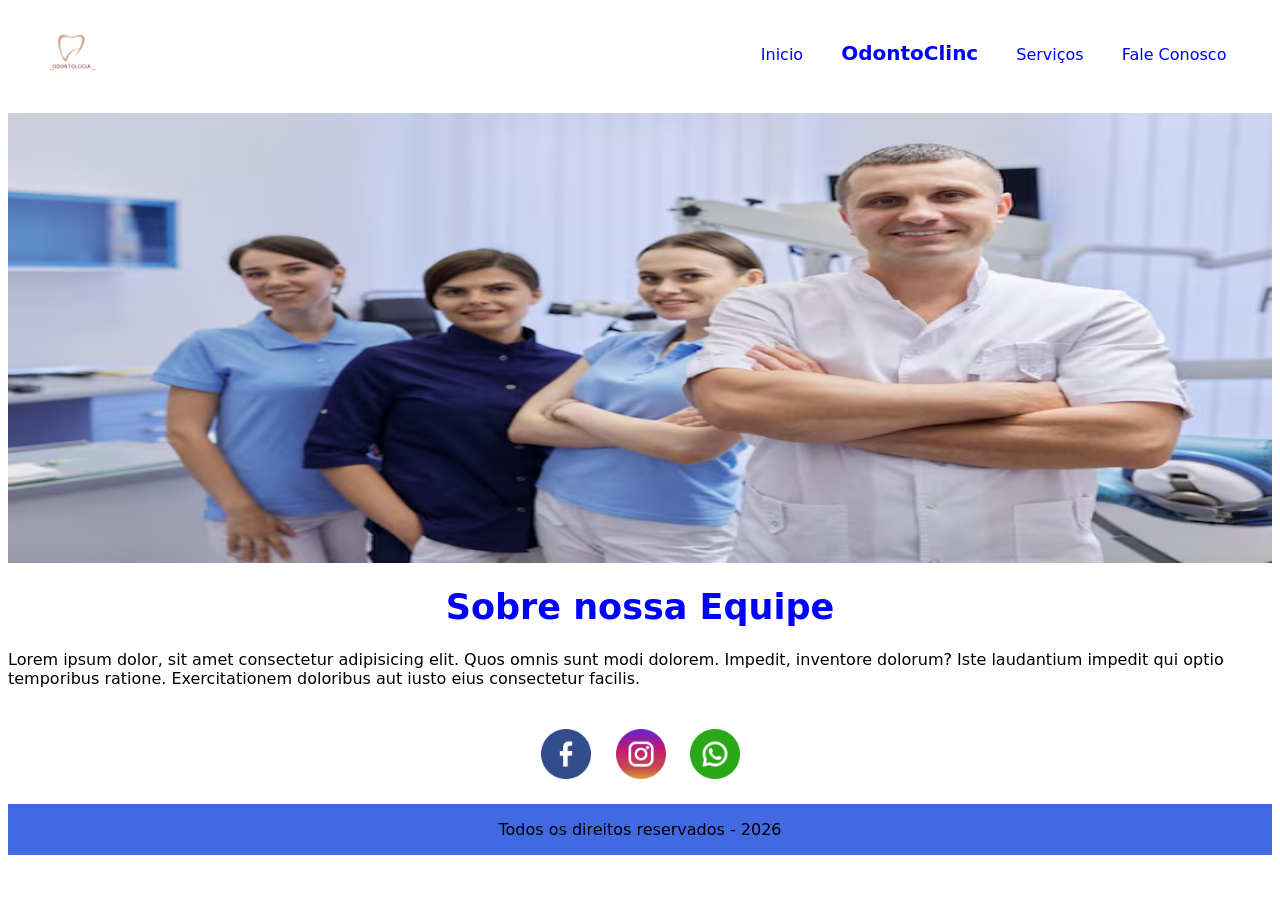
<file: odontologia/odonto.html>
<!DOCTYPE html>
<html lang="pt-br">
<head>
    <meta charset="UTF-8">
    <meta name="viewport" content="width=device-width, initial-scale=1.0">
    <link rel="stylesheet" href="Css/style.css">
    <title>Odonto</title>
</head>
<body>
    <div class="wrapper">

        <!-- logo do site -->
        <div class="logo">
            <img src="Imagens/logo.png" alt="" class="logoimg">
        </div>

        <!-- menu de navegação -->
        <div class="menu">
            <nav>
                <ul>
                    <li><a href="index.html">Inicio</a></li>
                    <span class="odonto"><li><a href="odonto.html">OdontoClinc</a></li></span>
                    <li><a href="servicos.html">Serviços</a></li>
                    <li><a href="contato.html">Fale Conosco</a></li>
                </ul>
            </nav>
        </div>

        <!-- conteudo -->
         <!-- imagem -->

        <div class="banner_principal">
            <img src="Imagens/equipe.avif" alt="" class="bannerimg">

        </div>

        <!-- texto -->

        <div class="conttexto">
            <h1 class="equipe">Sobre nossa Equipe</h1>
            <p>
                Lorem ipsum dolor, sit amet consectetur adipisicing elit. Quos omnis sunt modi dolorem. Impedit, inventore dolorum? Iste laudantium impedit qui optio temporibus ratione. Exercitationem doloribus aut iusto eius consectetur facilis.
            </p>
        </div>


        <!-- redes sociais -->

        <div class="redesociais">
           <div class="rede"><a href="#"><img src="Imagens/facebook.png" alt="" class="rede"></a>
        </div>
        <div class="rede">
             <a href="#"><img src="Imagens/instagram.png" alt="" class="rede"></a>
        </div>
        <div class="rede">
            <a href="#"><img src="Imagens/whatsapp.png" alt="" class="rede"></a>
        </div>
            
        </div>

        <!-- rodapé -->

        <div class="footer">
            <footer>
                <p>Todos os direitos reservados - 2026</p>
            </footer>
        </div>

    </div>
</body>
</html>
</file>
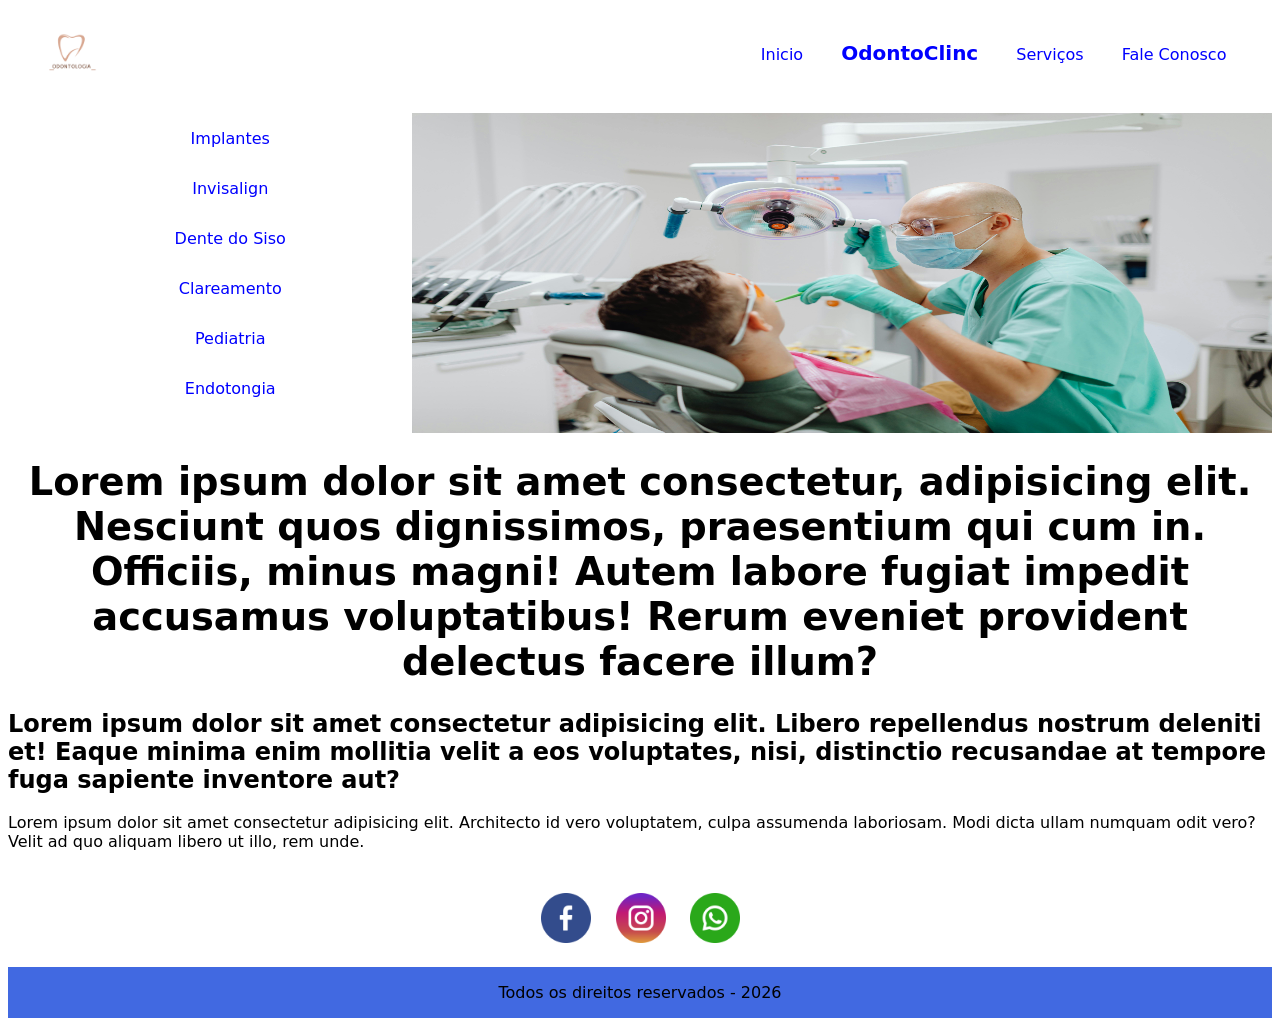
<file: odontologia/servicos.html>
<!DOCTYPE html>
<html lang="pt-br">
<head>
    <meta charset="UTF-8">
    <meta name="viewport" content="width=device-width, initial-scale=1.0">
    <link rel="stylesheet" href="Css/style.css">
    <title>Odonto</title>
</head>
<body>
    <div class="wrapper">

        <!-- logo do site -->
        <div class="logo">
            <img src="Imagens/logo.png" alt="" class="logoimg">
        </div>

        <!-- menu de navegação -->

        <div class="menu">
            <nav>
                <ul>
                    <li><a href="index.html">Inicio</a></li>
                    <span class="odonto"><li><a href="odonto.html">OdontoClinc</a></li></span>
                    <li><a href="servicos.html">Serviços</a></li>
                    <li><a href="contato.html">Fale Conosco</a></li>
                </ul>
            </nav>
        </div>

        <!-- menu lateral -->

        <div class="menulateral">
            <!-- botão 1 -->

            <div class="botaolateral">
                <nav>
                    <ul>
                        <li><a href="">Implantes</a></li>
                    </ul>
                </nav>
            </div>

            <!-- botão 2 -->

            <div class="botaolateral">
                <nav>
                    <ul>
                        <li><a href="">Invisalign</a></li>
                    </ul>
                </nav>
            </div>

            <!-- botão 3 -->

            <div class="botaolateral">
                <nav>
                    <ul>
                        <li><a href="">Dente do Siso</a></li>
                    </ul>
                </nav>
            </div>

            <!-- botão 4 -->

            <div class="botaolateral">
                <nav>
                    <ul>
                        <li><a href="">Clareamento</a></li>
                    </ul>
                </nav>
            </div>

            <!-- botão 5 -->

            <div class="botaolateral">
                <nav>
                    <ul>
                        <li><a href="">Pediatria</a></li>
                    </ul>
                </nav>
            </div>

            <!-- botão 6 -->

            <div class="botaolateral">
                <nav>
                    <ul>
                        <li><a href="">Endotongia</a></li>
                    </ul>
                </nav>
            </div>
        </div>

        <!-- imagem -->

        <div class="imagemservico">
            <img src="Imagens/foto dentista.jpg" alt="" class="imgdentista">
        </div>

        <!-- texto -->

        <div class="textoservico">
            <h1>Lorem ipsum dolor sit amet consectetur, adipisicing elit. Nesciunt quos dignissimos, praesentium qui cum in. Officiis, minus magni! Autem labore fugiat impedit accusamus voluptatibus! Rerum eveniet provident delectus facere illum?</h1>
            <h2>Lorem ipsum dolor sit amet consectetur adipisicing elit. Libero repellendus nostrum deleniti et! Eaque minima enim mollitia velit a eos voluptates, nisi, distinctio recusandae at tempore fuga sapiente inventore aut?</h2>
           <p>Lorem ipsum dolor sit amet consectetur adipisicing elit. Architecto id vero voluptatem, culpa assumenda laboriosam. Modi dicta ullam numquam odit vero? Velit ad quo aliquam libero ut illo, rem unde.</p>
        </div>
        <!-- redes sociais -->

        <div class="redesociais">
           <div class="rede"><a href="#"><img src="Imagens/facebook.png" alt="" class="rede"></a>
        </div>
        <div class="rede">
             <a href="#"><img src="Imagens/instagram.png" alt="" class="rede"></a>
        </div>
        <div class="rede">
            <a href="#"><img src="Imagens/whatsapp.png" alt="" class="rede"></a>
        </div>
            
        </div>

        <!-- rodapé -->

        <div class="footer">
            <footer>
                <p>Todos os direitos reservados - 2026</p>
            </footer>
        </div>

    </div>
</body>
</html>
</file>
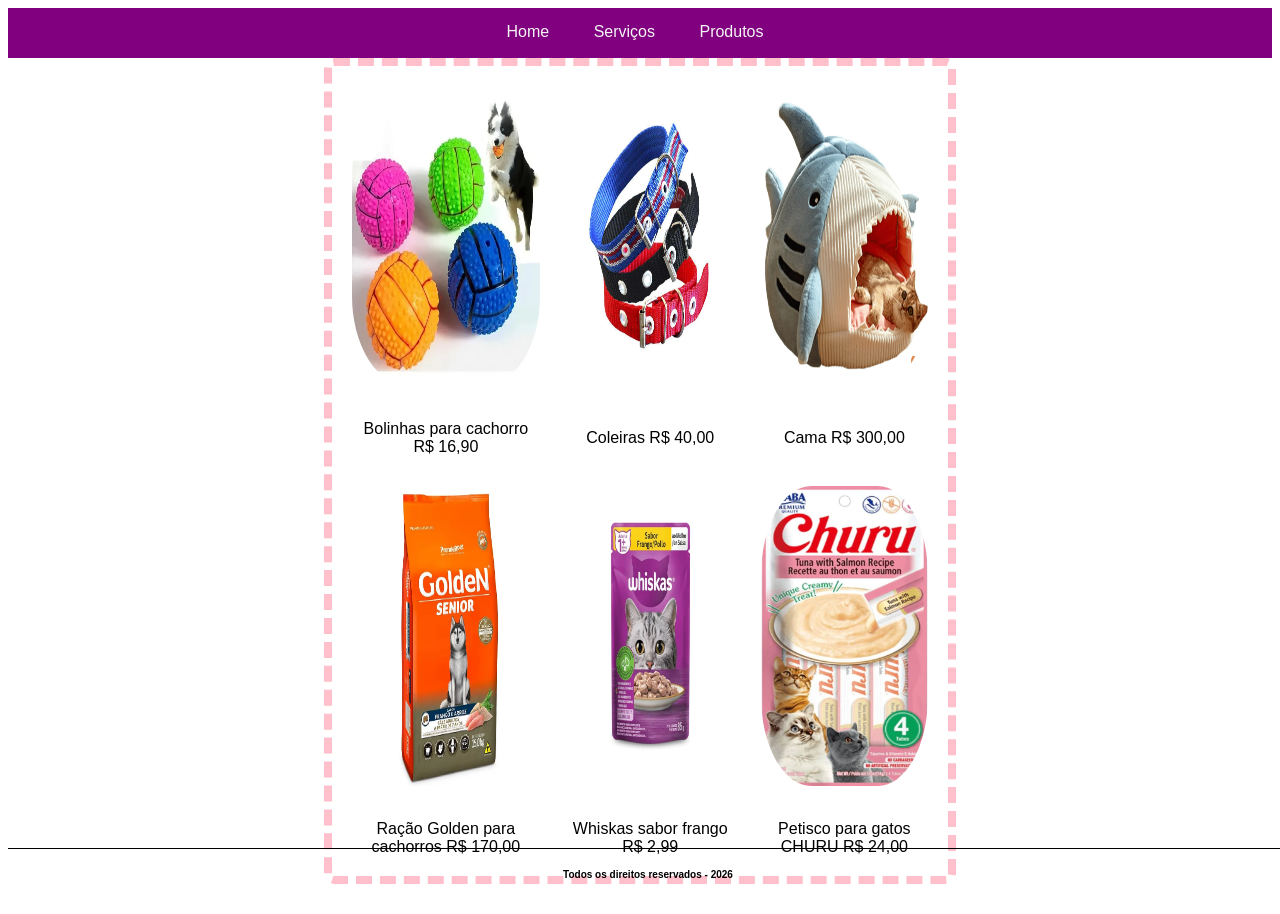
<file: Petshop/produtos.html>
<!DOCTYPE html>
<html lang="pt-br">
<head>
    <meta charset="UTF-8">
    <meta name="viewport" content="width=device-width, initial-scale=1.0">
    <link rel="stylesheet" href="css/style.css">
    <link rel="shortcut icon" href="Favicon/Nyamcatfav.png">
    <title>Produtos</title>
</head>
<body>
    
    <nav>
        <!-- Menu com itens de acessibilidade -->
      <ul>
        <li><a href="index.html">Home</a></li>
        <li><a href="servicos.html">Serviços</a></li>
        <li><a href="produtos.html">Produtos</a></li>
      </ul>
    </nav>

    <!-- Produtos 1-->
    <table id="produtos">
        <tr>
            <td><img src="imagens/produtos/Bolinhas.webp" alt="Bolinhas de borracha" class="servicos"></td>
            <td><img src="imagens/produtos/coleira.jpg" alt="Coleiras" class="servicos"></td>
            <td><img src="imagens/produtos/caminha.webp" alt="Cama para animais" class="servicos"></td>
        </tr>

        <tr>
            <td>Bolinhas para cachorro R$ 16,90</td>
            <td>Coleiras R$ 40,00</td>
            <td>Cama R$ 300,00</td>
        </tr>
        <!-- Produtos 2 -->
        <tr>
            <td><img src="imagens/produtos/Racao Golden.webp" alt="Ração para cachorro adulto" class="servicos"></td>
            <td><img src="imagens/produtos/whiskas.webp" alt="Sache para gatos" class="servicos"></td>
            <td><img src="imagens/produtos/churu petisco.jpg" alt="Churu Petisco" class="servicos"></td>
        </tr>

        <tr>
            <td>Ração Golden para cachorros R$ 170,00</td>
            <td>Whiskas sabor frango R$ 2,99</td>
            <td>Petisco para gatos CHURU R$ 24,00</td>
        </tr>
    </table>

    <footer id="rodape">Todos os direitos reservados - 2026</footer>
</body>
</html>
</file>
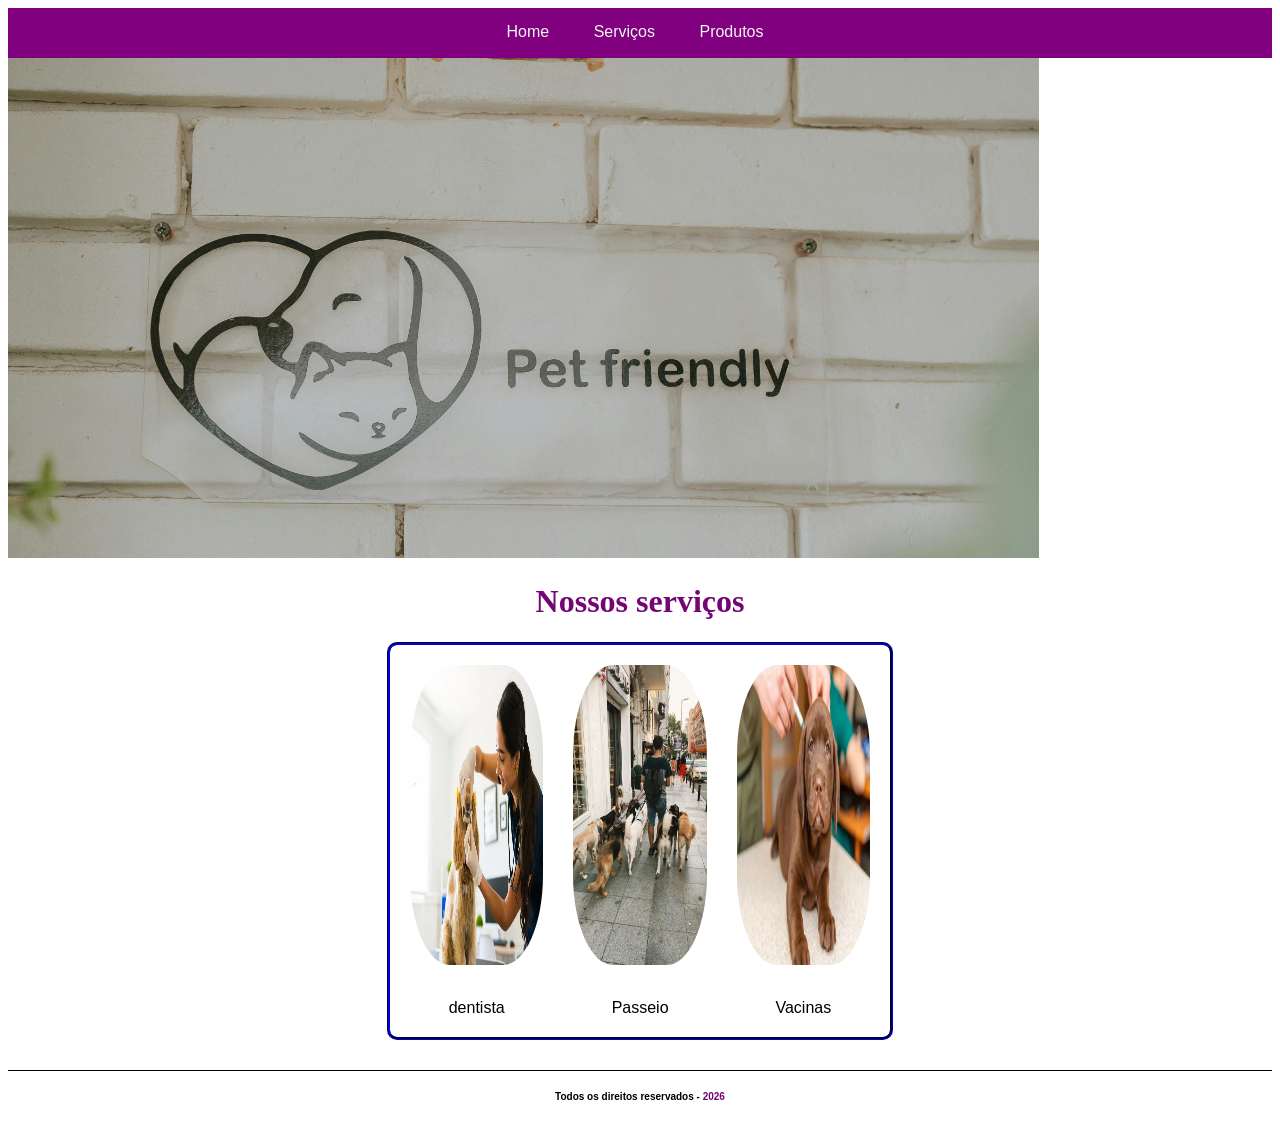
<file: Petshop/servicos.html>
<!DOCTYPE html>
<html lang="pt-br">
<head>
    <meta charset="UTF-8">
    <meta name="viewport" content="width=device-width, initial-scale=1.0">
    <link rel="stylesheet" href="css/style.css">
    <link rel="shortcut icon" href="Favicon/Nyamcatfav.png">
    <title>Serviços</title>
</head>
<body>
    
    <nav>
        <!-- Menu com itens de acessibilidade -->
      <ul>
        <li><a href="index.html">Home</a></li>
        <li><a href="servicos.html">Serviços</a></li>
        <li><a href="produtos.html">Produtos</a></li>
      </ul>
    </nav>

    <figure>
        <!-- Banner 2-->
        <img src="imagens/banner/Banner2.jpg" alt="">
    </figure>

    <h1>Nossos serviços</h1>
    <!-- Serviços -->
    <table id="servico">
        <tr>
            <td><img src="imagens/servicos/dentista.webp" alt="Dentista para animais" class="servicos"></td>
            <td><img src="imagens/servicos/Passeio.jpg" alt="Passeio com Cachorros" class="servicos"></td>
            <td><img src="imagens/servicos/Vacina.avif" alt="Vacinação para animais" class="servicos"></td>
        </tr>
        <tr>
            <td>dentista</td>
            <td>Passeio</td>
            <td>Vacinas</td>
        </tr>
    </table>

    <footer class="servicofooter">Todos os direitos reservados - <span class="ano">2026</span></footer>
</body>
</html>
</file>
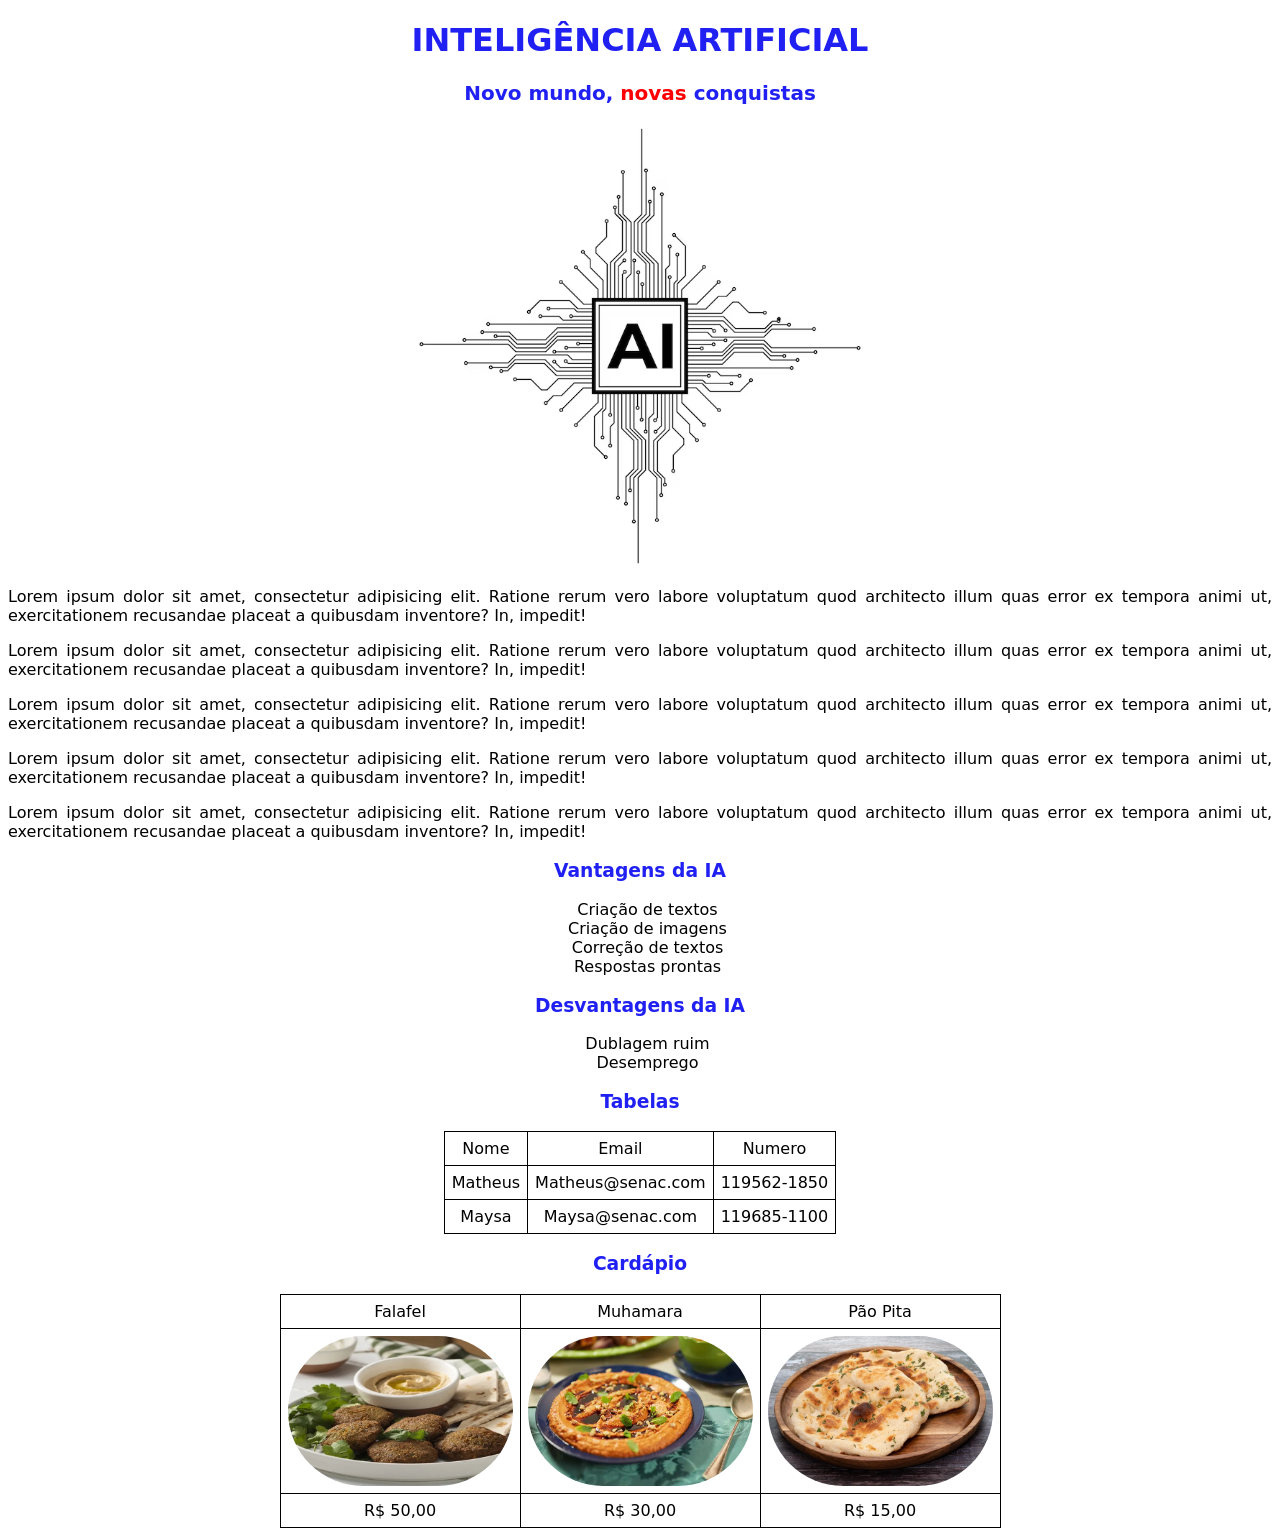
<file: web/aula1.html>
<!DOCTYPE html>
    <!-- Informa ao navegador a versão do html -->
<html lang="pt-br">
    <!-- linguagem utilizada -->
<head>
    <!-- parte inteligente da pagina - site de busca,configuração,acessibilidade e compatibilidade -->
    <meta charset="UTF-8">
    <!-- aqui os caracteres especiais não aparecerçao com erro na renderização -->
    <meta name="viewport" content="width=device-width, initial-scale=1.0">
    <!-- para problemas possiveis com deiferentes tamanhos de dispositivos -->
    <title>Minha primeira página</title>
    <!-- CSS CASCADING STYLE SHEET - Estilo em cascata-->
    <style>
        body{
            font-family:system-ui, -apple-system, BlinkMacSystemFont, 'Segoe UI', Roboto, Oxygen, Ubuntu, Cantarell, 'Open Sans', 'Helvetica Neue', sans-serif /* escolha da fonte */
            /* background-color: violet; muda a cor do fundo */
        }

        h1,h2,h3{
            color:rgb(32, 32, 243); /* muda cor do texto */
        }

        h1{
            text-align: center;/* centraliza o texto */
        }

        h2{
            text-align: center;
            font-size:20px;/* muda tamanho da fonte */
        }

        h3{
            font-weight:bolder;/* muda expessura da fonte */
            text-align: center;
        }

        img{
            height:450px; /* muda a altura */
            margin:auto;
            display: block;
            border-radius:500px;/* arredonda as bordas */
        }

        p{
           text-align: justify; /* deixa texto igual de livros */
        }

        li{
            text-align: center;
            list-style:none;  /* retirando as ordens da lista */
            padding-right:25px;
        }

        .novah2{ /* classe da palavra nova */
            color:red;  /* mudando a cor da palavra nova */
        }

        table{
            border:1px;
            border-style:solid;
            border-collapse: collapse;
            text-align: center;
            margin:auto; /* alinhamento da tabela*/
        }

        td{
            padding:7px;
            border: 1px groove black;
        }

        .tabela2{
            margin-top:20px;
        }

        .comida{
            height:150px;
        }
    </style>
</head>
<body><!-- Body é o corpo da página -->

    <h1>INTELIGÊNCIA ARTIFICIAL</h1>
    <h2>Novo mundo, <span class="novah2">novas</span>  conquistas</h2>
    <img src="Imagens/IA.avif" alt="Imagem de IA" title="Foto de IA">
    <!-- Esse title nessa tag é sobre acessibilidade para cegos -->

    <p>Lorem ipsum dolor sit amet, consectetur adipisicing elit. Ratione rerum vero labore voluptatum quod architecto illum quas error ex tempora animi ut, exercitationem recusandae placeat a quibusdam inventore? In, impedit!</p>

    <p> Lorem ipsum dolor sit amet, consectetur adipisicing elit. Ratione rerum vero labore voluptatum quod architecto illum quas error ex tempora animi ut, exercitationem recusandae placeat a quibusdam inventore? In, impedit!</p>
   
    <p>Lorem ipsum dolor sit amet, consectetur adipisicing elit. Ratione rerum vero labore voluptatum quod architecto illum quas error ex tempora animi ut, exercitationem recusandae placeat a quibusdam inventore? In, impedit!</p>
    
    <p>Lorem ipsum dolor sit amet, consectetur adipisicing elit. Ratione rerum vero labore voluptatum quod architecto illum quas error ex tempora animi ut, exercitationem recusandae placeat a quibusdam inventore? In, impedit!</p>
    
    <p>Lorem ipsum dolor sit amet, consectetur adipisicing elit. Ratione rerum vero labore voluptatum quod architecto illum quas error ex tempora animi ut, exercitationem recusandae placeat a quibusdam inventore? In, impedit!</p>

    <h3>Vantagens da IA</h3>
        <ul type="circle"> <!-- Unordered list - lista fora de ordem -->
            <li>Criação de textos</li> <!-- list item -->
            <li>Criação de imagens</li>
            <li>Correção de textos</li>
            <li>Respostas prontas</li>
        </ul>
    <h3>Desvantagens da IA</h3>
        <ol type="a"><!-- Ordered list - lista ordenada -->
            <li>Dublagem ruim</li>
            <li>Desemprego</li>
        </ol>
   
        <h3>Tabelas</h3>

        <table>
        <tr>
            <td>Nome</td>
            <td>Email</td>
            <td>Numero</td>
        </tr>

        <tr>
            <td>Matheus</td>
            <td>Matheus@senac.com</td>
            <td>119562-1850</td>  
        </tr>

        <tr>
            <td>Maysa</td>
            <td>Maysa@senac.com</td>
            <td>119685-1100</td>
        </tr>

    </table>

    <h3>Cardápio</h3>

    <table class="tabela2">
        <tr>
            <td>Falafel</td>
            <td>Muhamara</td>
            <td>Pão Pita</td>
        </tr>

        <tr>
            <td><img src="Imagens/FALAFEL.webp" alt="Falafel" title="kibe com salsa e molho" class="comida"></td>
            <td><img src="Imagens/MUHAMARA.webp" alt="Muhamara" title="massa com calda e folhas" class="comida"></td>
            <td><img src="Imagens/PAO PITA.webp" alt="Pão Pita" title="pão assado" class="comida"></td>
        </tr>
        <tr>
            <td>R$ 50,00</td>
            <td>R$ 30,00</td>
            <td>R$ 15,00</td>
        </tr>
    </table>
</body>
</html>
<!-- ctrl+k+c = atalho para comentário -->
<!-- alt+z = atalho para o word wrap -->
 <!-- extensões -->
<!-- live server preview deixa a tela do navegador no vscode -->
<!-- material icon muda icones -->
</file>
<file: odontologia/Css/style.css>
@charset "UTF-8";

body{
   font-family:system-ui, -apple-system, BlinkMacSystemFont, 'Segoe UI', Roboto, Oxygen, Ubuntu, Cantarell, 'Open Sans', 'Helvetica Neue', sans-serif;
}


/* Modelo de layout flexbox */


/* caixa principal (pai) que receberá as outras */
 .wrapper{
    /* para transformar em blocos */
    display: flex;
    /* row - linha (tem em coluna)  */
    flex-direction: row;
    /* para os blocos não ficarem colados um no outro quando atingir 100% */
    flex-wrap: wrap;
    /*  alinha blocos na horizontal dentro do conteudo principal*/
    justify-content: center;
    /* alinha os blocos na vertical */
    align-items: center;
    width:100%;
    height:auto;
    /* background-color: orange; */
    padding:0px;
 }


 /* logo do site */
 .logo{
    width:8%;
    height:10%;
    /* background-color: yellow; */
 }

 .logoimg{
   width:100%;
   height:10%;
 }

 /* span do nome da clinica */
.odonto{
   font-weight:600;
   font-size:20px;
}

.odonto a{
   color: blue;
}

.odonto a:hover{
   text-decoration: underline;
   color: darkblue;
}


 /* menu de navegação */
 .menu{
    width:90%;
    height:72px; 
    text-align: end;
 }

 .menu nav ul li {
   display: inline;
   list-style-type:none;
   padding-right:3%;
 }

 a{
   text-decoration:none; 
   color:blue;
 }

 a:hover{
   color: darkblue;
   text-decoration: underline;
 }

/* banner principal do site */
 .banner_principal{
    width:100%;
    height:450px;
    /* background-color: slateblue; */
 }

 .bannerimg{
   width:100%;
   height:450px;
 }

/* caixinhas dos serviços disponiveis */
 .servicos{
    width:19%;
    height:auto;
    margin:2%;
    padding:1%;
    border-radius:0px 20px;
    text-align: center;
    background-color:rgb(232, 232, 232);
 }

 .servicoimg{
   width:30%;
   height:auto;
 }

 h1{
   font-size:3vw;
   text-align: center;
 }


 /* imagem e texto do site */
 .conteudo{
    width:48%;
    height:auto;
    margin:1%;
    /* padding-bottom:150px; */
    /* background-color: turquoise; */
 }

 .conteudoimg{
   width:100%;
   height:500px;

 }

 .textocont{  
   padding-left:5px;
   text-align: justify;
 }

/* Redes sociais */

 .redesociais{
    width:100%;
    height:auto;
    display: flex;
    justify-content: center;
    align-items: center;
    padding:1%;
    /* background-color: salmon; */
 }

 .rede{
   height:50px;
   margin:1%;
 }

/* Rodapé */

 .footer{
    width:100%;
    height:auto;
    background-color: royalblue;
    text-align: center;
 }

 /* CSS página ODONTO */

 .odontoimg{
   width:100%;
   height:auto;
   /* background-color: violet; */
 }

 /* cor azul no titulo falando sobre a equipe */
 .equipe{
   color:blue;
   font-weight:300px;
   font-size:35px;
 }

 .conttexto{
   width:100%;
   height:auto;
   /* background-color: cadetblue; */
 }

 /* CSS página SERVIÇOS */

.menulateral{
   width:32%;
   height:300px;
   border-radius:10px 0px 0px 10px;
   /* background-color:brown; */
   display:flex;
   flex-wrap: wrap;
   justify-content: center;
   align-items: center;
   padding-bottom:20px;
}

.botaolateral{
   width:100%;
   height:50px;
   color:blue;
   text-decoration: none;
   display: flex;
   justify-content: center;
   align-items: center;
   transition:transform 0.5s ease;
}

.botaolateral:hover{
    transform: scale(1.2) translate(10px, -8px);
}


nav ul li{
   list-style-type: none;
}

.imagemservico{
   width:68%;
   height:300px;
   background-color: violet;
   padding-bottom:20px;
}

.imgdentista{
   width:100%;
   height:320px;
}

.textoservico{
   width:100%;
   height:auto;
   /* background-color: yellow;  */
}

/* CSS página contato */

.imgcontato{
   width:42%;
   height:500px;
   /* background-color: blueviolet; */
   padding:10px;
}

/* media query para responsividade em dispositivos menores */
@media (min-width: 797px){
   .imgcontato{
      content: url(../Imagens/imgcontato.png);
   }
}

@media (max-width: 797px){
   .imgcontato{
      display: none;
   }
}

.form{
   width:45%;
   height:500px;
   /* background-color: aquamarine; */
   margin:30px;
   padding:10px;
}

input{
   width:95%;
   border:1px solid black;
   border-radius:5px;
   padding:5px;
   margin:5px;
}

textarea{
   width:95%;
}

.button{
   width:25%;
   padding:5px;
   margin-top:15px;
}

/* breakpoints - cor da tela em diferentes dispositivos  */

/* @media(min-width: 567px){ */
   /* body{ */
      /* background-color: red; */
   /* } */
/* } */

/* @media(min-width: 768px){ */
   /* body{ */
      /* background-color: blue; */
   /* } */
/* } */

/* @media(min-width: 992px){ */
   /* body{ */
      /* background-color: green; */
   /* } */
/* } */

/* @media(min-width: 1200px){ */
   /* body{ */
      /* background-color: lightpink; */
   /* } */
/* } */

/* breakpoints - tamanho da tela em diferentes dispositivos */
 

/* media query para a parte de serviços */
@media screen and (min-width: 375px) {
   .servicos{
   display: flex;
   flex-wrap: wrap;
   justify-content: center;
   width:80%;
   height:auto;
   margin: 1%;
   font-size: 1.3em; /* Fonte Responsiva */
   padding:10%;
}   

   
}

@media screen and (min-width: 576px) {
   .servicos{
   display: flex;
   flex-wrap: wrap;
   justify-content: center;
   width:80%;
   height:auto;
   margin: 1%;
   font-size: 1.3em; /* Fonte Responsiva */
   padding:10%;
}   
}

@media screen and (min-width: 768px) {
   .servicos{
   display: flex;
   flex-wrap: wrap;
   justify-content: center;
   width:15%;
   margin-right:3%;
   font-size: 1.1vw; /* Fonte Responsiva */
   padding:3%;
}   
}

@media screen and (min-width: 992px) {
   .servicos{
   display: flex;
   flex-wrap: wrap;
   justify-content: center;
   width:15%;
   margin:2%;
   padding:3%;
}   
}

@media screen and (min-width: 1200px) {
   .servicos{
   display: flex;
   flex-wrap: wrap;
   justify-content: center;
   width:15%;
   margin:2%;
   padding:3%;
}   
}

/* media query para parte do conteudo */
@media screen and (min-width: 375px) {
   .conteudo{
   display: flex;
   flex-wrap: wrap;
   justify-content: center;
   width:100%;
   height:auto;
   }
}

@media screen and (min-width: 576px) {
   .conteudo{
   display: flex;
   flex-wrap: wrap;
   justify-content: center;
   width:80%;
   height:auto;
   margin: 1%;
   font-size: 1.3em; /* Fonte Responsiva */
   padding:10%;
}   
}

@media screen and (min-width: 768px) {
   .conteudo{
   display: flex;
   flex-wrap: wrap;
   justify-content: center;
   width:80%;
   margin-right:3%;
   font-size: 1.1em; /* Fonte Responsiva */
   padding:3%;
}   
}

@media screen and (min-width: 992px) {
   .conteudo{
   display: flex;
   flex-wrap: wrap;
   justify-content: center;
   width:40%;
   font-size:1.3em;
}   
}

@media screen and (min-width: 1200px) {
   .conteudo{
   display: flex;
   flex-wrap: wrap;
   justify-content: center;
   width:40%;
   font-size:1.5em;
}   
}
</file>
<file: Petshop/css/style.css>
@charset "UTF-8";

body{
    font-family: Arial, Helvetica, sans-serif;
}
 

nav{
    max-width:100%;
    height:50px;
    background-color: purple;
}

nav ul{
    list-style:none;
    margin:0px;
    padding:0px;
    text-align: center;
}

nav ul li{
    display: inline-block;/* blocos na mesma linha*/
    margin-right: 10px;/* distancia entre botões*/
}

nav ul li a{
    padding:15px;
    text-decoration: none;
    color:whitesmoke;
    display: block;
    text-align: center;
}

nav ul li a:hover{
    background-color: rgb(241, 139, 241);
    transition: all .5s;
    border-radius:10px;
}

/* css página home */
figure{
    margin:0px;
}

 img{
    max-width:100%;
    height:500px;
}

td > img{
    border-radius:30%;
    
}

p{
    text-align:justify;
    font-size: 14px;
}

h1{
    text-align: center;
    font-family:cursive;
    color: rgb(117, 4, 117);
}

#rodape{
    text-align: center;
    font-size:10px;
    font-weight: bolder;/* texto negrito */
    border-top: 1px solid black;
    padding-top:20px;/* Espaço entre texto e a borda interna*/
    padding-bottom:20px;
    position: fixed;
    bottom: 0;
    width: 100%;
}

.ano{
    color:rgb(117, 4, 117);
}

/* css página servico */

#servico{
    border-radius:10px; /*Arredonda a borda*/
    border-style: groove; /*muda estilo da borda*/
    border-color: darkblue; /*muda cor da borda*/
    border-spacing: 10px; /* espaçamento entre as bordas */
    text-align: center;
    margin:auto;
    width:40%; /* largura da tabela*/
    margin-bottom:30px;
}

.servicos{
    width:250px;
    height:300px;
}

td{
    border-width: 10px;
    border-color:purple;
    text-align: center;
    padding:10px;
}

.servicofooter{
    text-align: center;
    font-size:10px;
    font-weight: bolder;/* texto negrito */
    border-top: 1px solid black;
    padding-top:20px;/* Espaço entre texto e a borda interna*/
    padding-bottom:20px;
    width:100%;
}


/* css página produtos */

#produtos{
    border-radius:10px; /*Arredonda a borda*/
    border-style: dashed; /*muda estilo da borda*/
    border-color: pink; /*muda cor da borda*/
    border-spacing: 10px; /* espaçamento entre as bordas */
    border-width:8px;
    text-align: center;
    margin:auto;
    width:50%; /* largura da tabela*/
    margin-bottom:30px;
}

/* margin lado externo da borda */
/* padding lado interno da borda */
</file>
